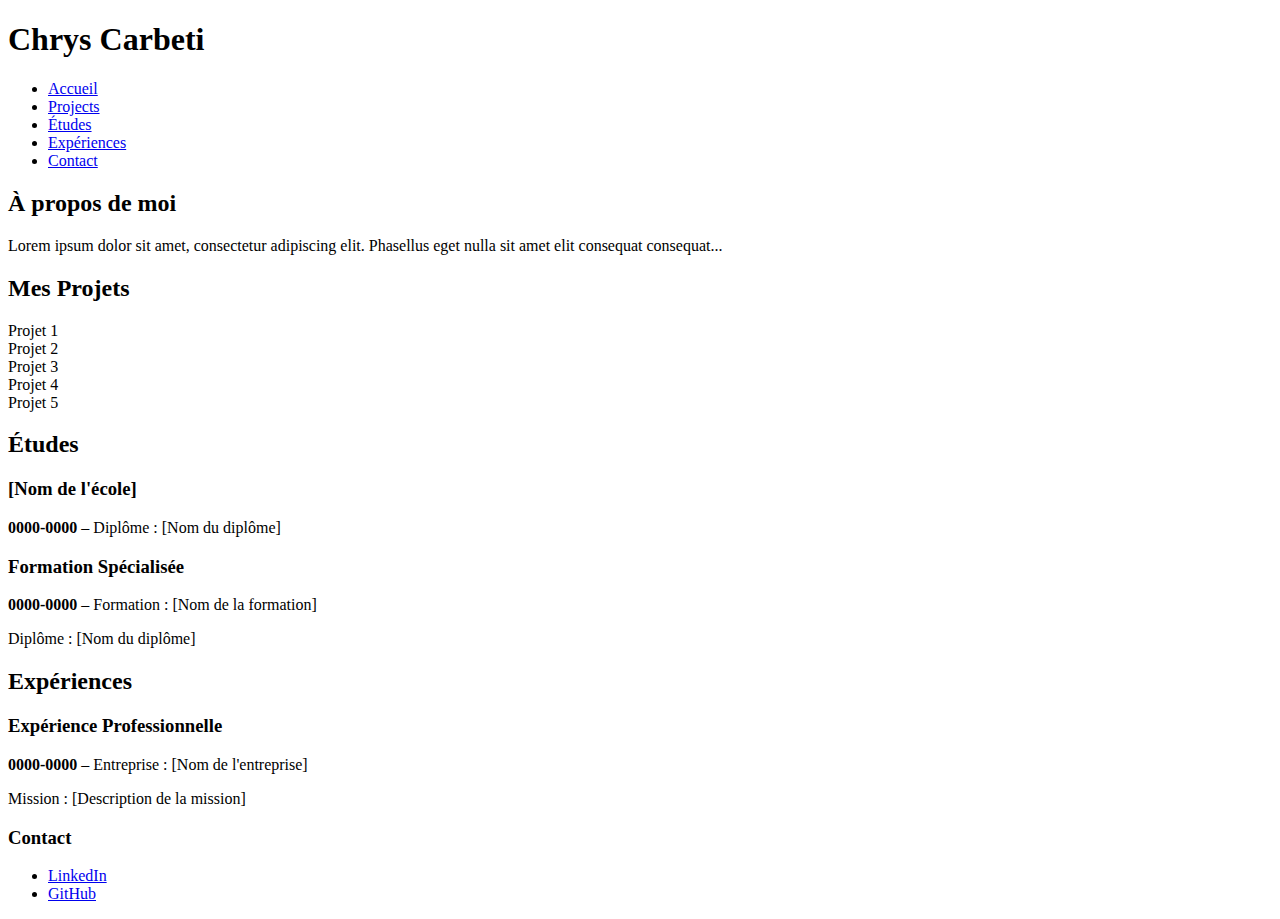
<file: index.html>
<!DOCTYPE html>
<html lang="fr">
  <head>
    <meta charset="UTF-8" />
    <meta name="viewport" content="width=device-width, initial-scale=1.0" />
    <title>Chrys Carbeti - Portfolio</title>
    <link rel="icon" href="./favicon/logo-portfolio.png" />
    <link rel="stylesheet" href="css/css" />
  </head>

  <body>
    <!-- Header -->
    <header class="header">
      <div class="container">
        <h1>Chrys Carbeti</h1>
        <nav>
          <ul>
            <li><a href="#acceuil">Accueil</a></li>
            <li><a href="#project">Projects</a></li>
            <li><a href="#info">Études</a></li>
            <li><a href="#experience">Expériences</a></li>
            <li><a href="#contact">Contact</a></li>
          </ul>
        </nav>
      </div>
    </header>

    <!-- Main content -->
    <main>
      <!-- A propos -->
      <section id="acceuil">
        <h2>À propos de moi</h2>
        <p>
          Lorem ipsum dolor sit amet, consectetur adipiscing elit. Phasellus
          eget nulla sit amet elit consequat consequat...
        </p>
      </section>

      <!-- Mes Projets -->
      <section id="project">
        <h2>Mes Projets</h2>
        <div class="project-container">
          <div class="project-card">Projet 1</div>
          <div class="project-card">Projet 2</div>
          <div class="project-card">Projet 3</div>
          <div class="project-card">Projet 4</div>
          <div class="project-card">Projet 5</div>
          <!-- Nouveau projet -->
        </div>
      </section>

      <!-- Études -->
      <section id="info">
        <h2>Études</h2>
        <article>
          <h3>[Nom de l'école]</h3>
          <p><strong>0000-0000</strong> – Diplôme : [Nom du diplôme]</p>
        </article>
        <article>
          <h3>Formation Spécialisée</h3>
          <p><strong>0000-0000</strong> – Formation : [Nom de la formation]</p>
          <p>Diplôme : [Nom du diplôme]</p>
        </article>
      </section>

      <!-- Expériences -->
      <section id="experience">
        <h2>Expériences</h2>
        <article>
          <h3>Expérience Professionnelle</h3>
          <p><strong>0000-0000</strong> – Entreprise : [Nom de l'entreprise]</p>
          <p>Mission : [Description de la mission]</p>
        </article>
      </section>
    </main>

    <!-- Footer -->
    <footer>
      <section id="contact">
        <h3 id="Contact">Contact</h3>
        <ul>
          <li><a href="https://linkedin.com/" target="_blank">LinkedIn</a></li>
          <li><a href="https://github.com/" target="_blank">GitHub</a></li>
        </ul>
      </section>
    </footer>

    <script src="./js/project.js"></script>
  </body>
</html>
</file>
